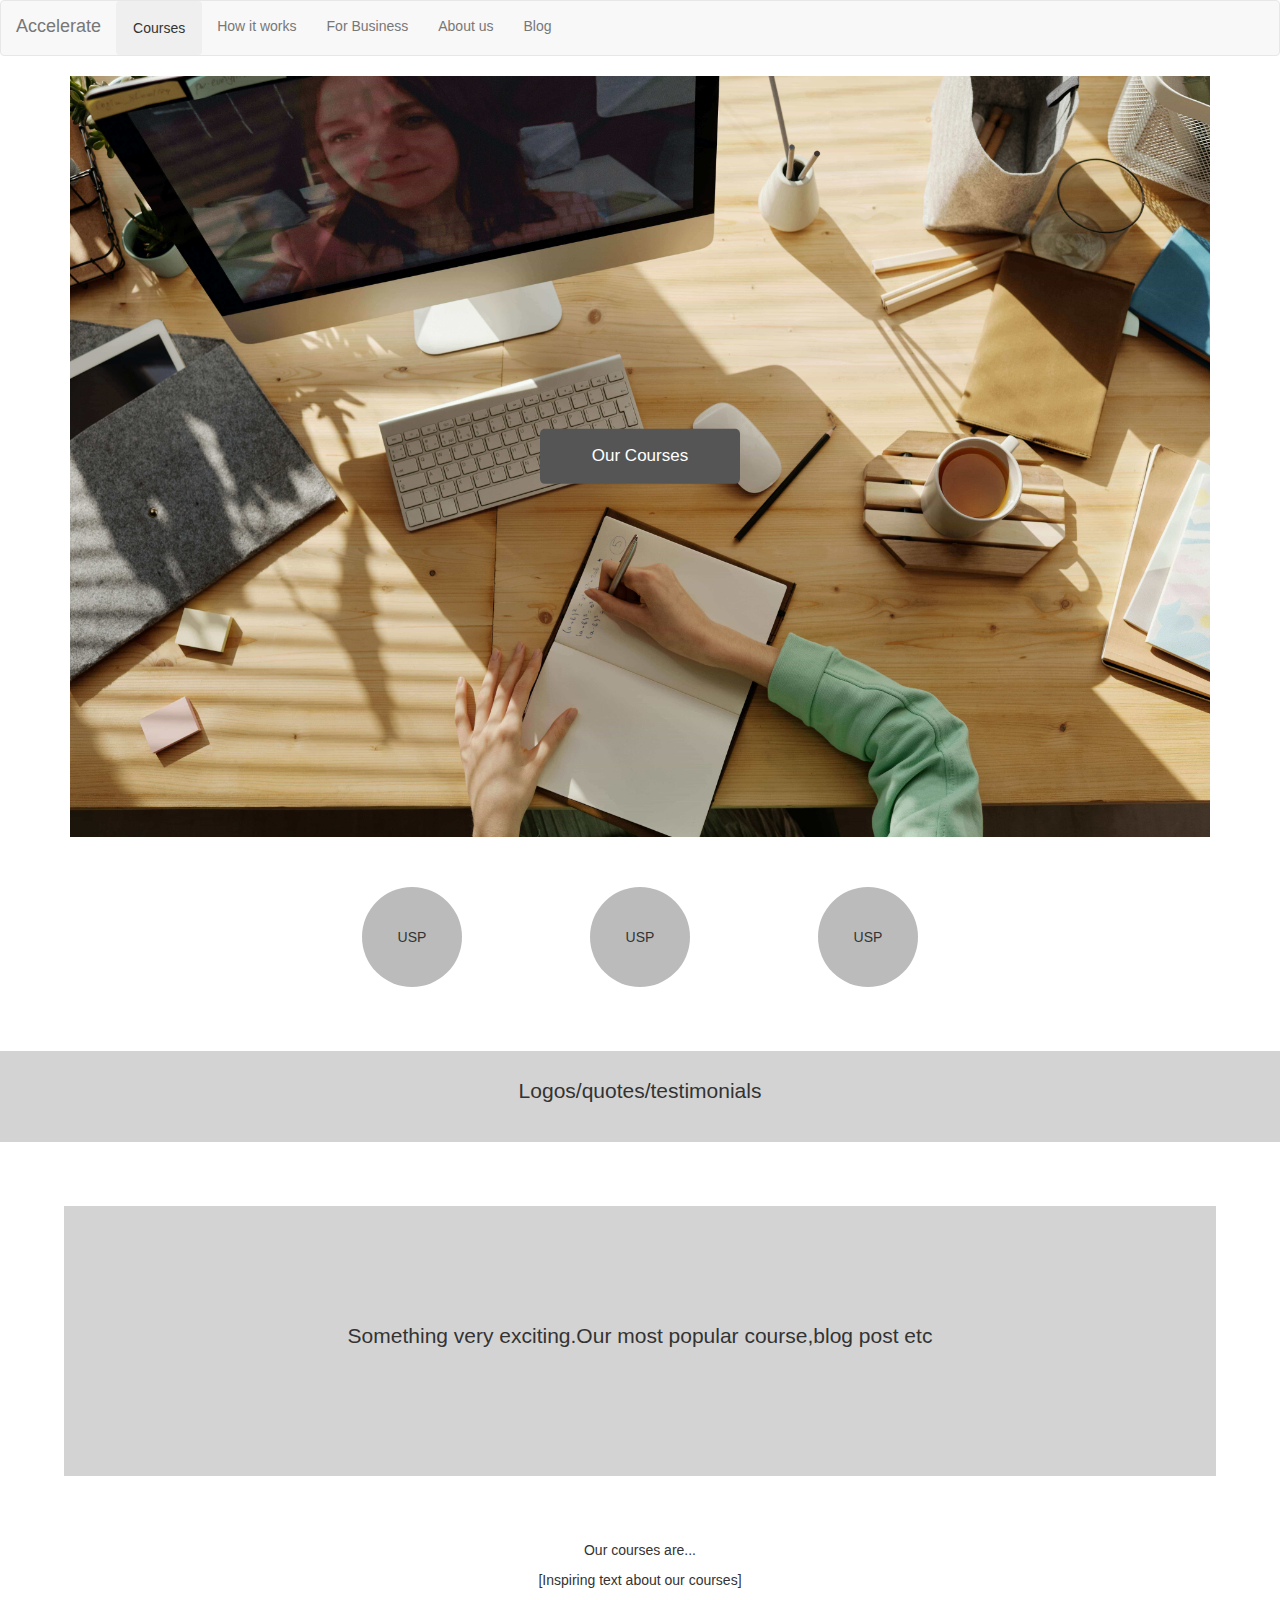
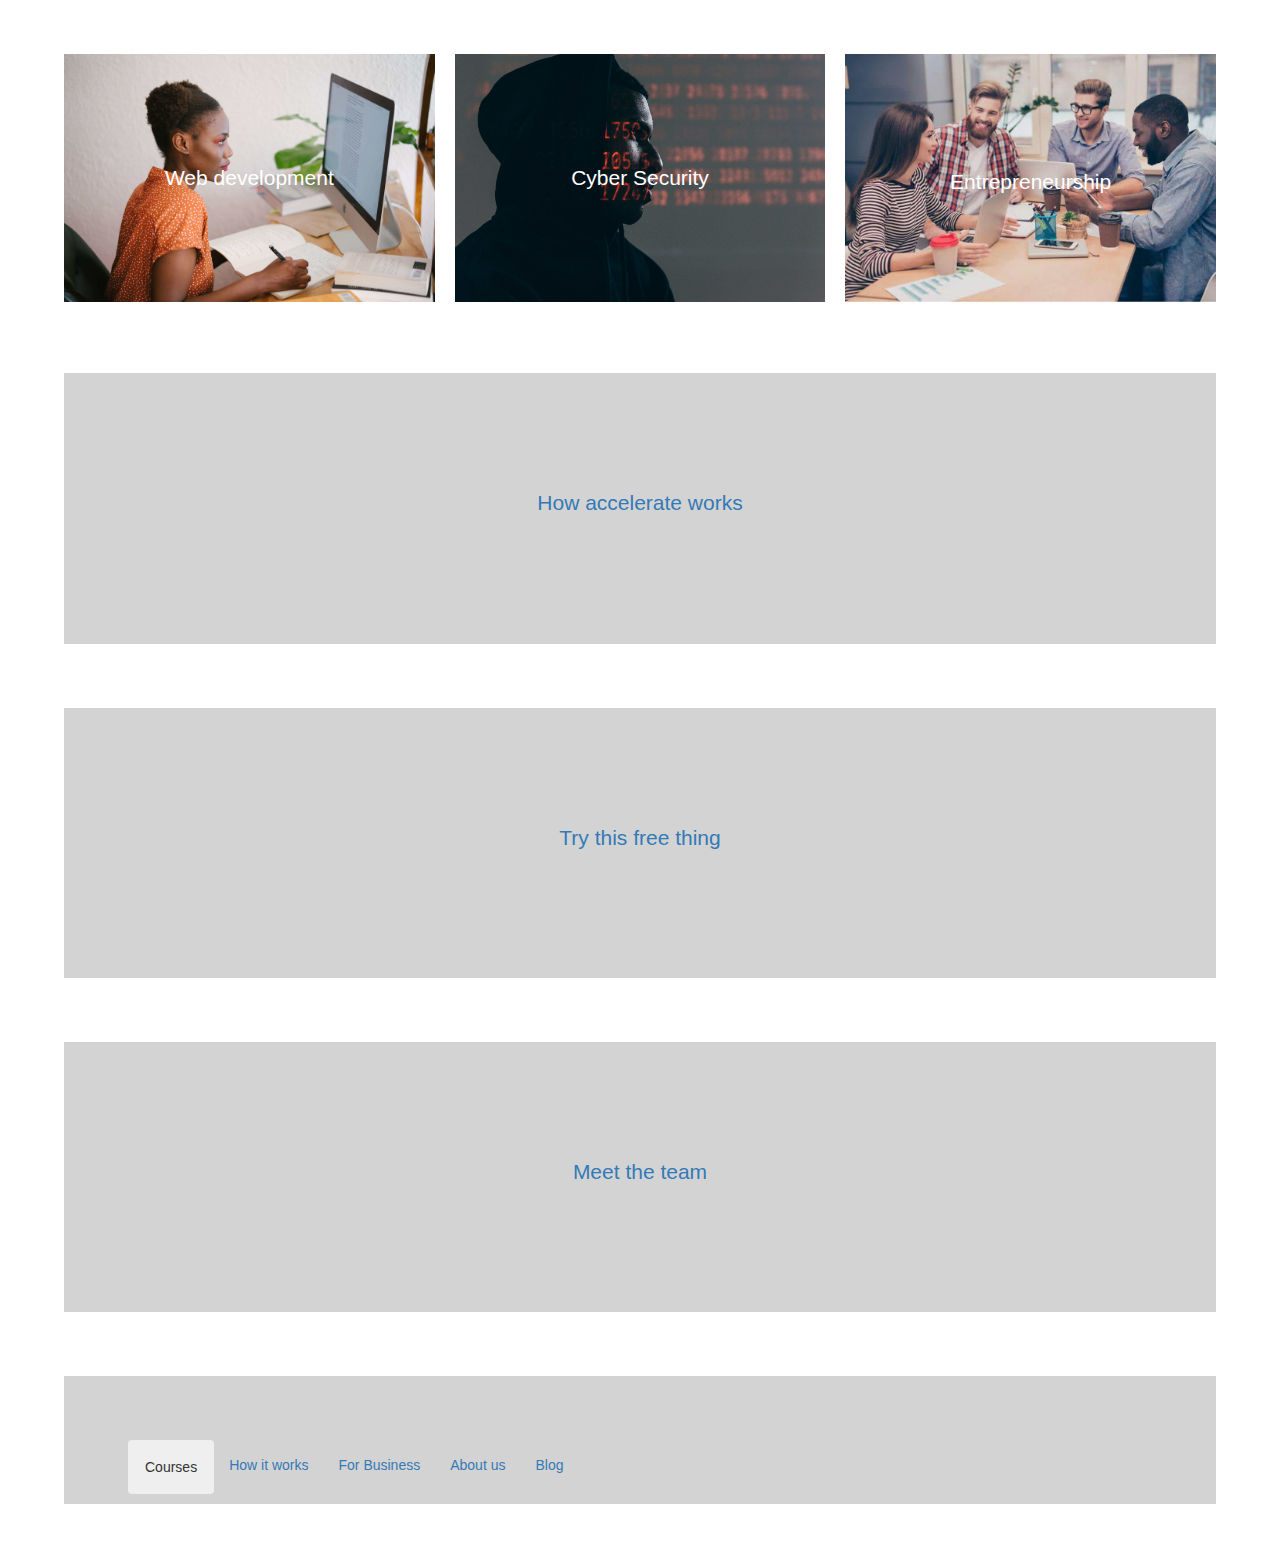
<file: index.html>
<!DOCTYPE html>
<html>
  <head>
    <link rel="stylesheet" href="accelerate.css" />
    <meta name="description" content="The homepage" />
    <meta name="viewport" content="width=device-width, initial-scale=1">
    
    <link
      rel="stylesheet"
      href="https://maxcdn.bootstrapcdn.com/bootstrap/3.4.1/css/bootstrap.min.css"
    />
    <script src="https://ajax.googleapis.com/ajax/libs/jquery/3.5.1/jquery.min.js"></script>
    <script src="https://maxcdn.bootstrapcdn.com/bootstrap/3.4.1/js/bootstrap.min.js"></script>
  </head>
  <body>
    <nav class="navbar navbar-default">
      <div class="container-fluid">
        <div class="navbar-header">
          <a class="navbar-brand" href="index.html">Accelerate</a>
        </div>
        <ul class="nav navbar-nav">
          <li>
            <div class="dropdown">
              <a href=""><button
                class="btn btn-secondary dropdown-toggle"
                type="button"
                id="dropdownMenu2"
                data-toggle="dropdown"
                aria-haspopup="true"
                aria-expanded="false"
                style="padding: 16px"
              ></a>
                Courses
              </button>
              <div class="dropdown-menu" aria-labelledby="dropdownMenu2">
                <a href="webdev.html"><button class="dropdown-item" type="button">
                    Web Development
                  </button></a>
                <a href="cyber.html"><button class="dropdown-item" type="button">
                    Cyber Security
                  </button></a>
                <a href="entrepreneur.html"><button class="dropdown-item" type="button">
                    Entrepreneurship
                  </button></a>
              </div>
            </div>
          </li>

          <li><a href="howitworks.html">How it works</a></li>
          <li><a href="business.html">For Business</a></li>
          <li><a href="aboutus.html">About us</a></li>
          <li><a href="blog.html">Blog</a></li>
        </ul>
      </div>
    </nav>
    <div class="container" style="position: relative">
      <img
        src="accelerate.jpg"
        class="img-fluid"
        alt="Responsive image"
        style="max-width: 100%; height: auto"
      />
      <button onclick="window.location.href='#link'"
        type="button"
        class="btn btn-primary"
        style="
          position: absolute;
          top: 50%;
          left: 50%;
          transform: translate(-50%, -50%);
          -ms-transform: translate(-50%, -50%);
          background-color: #555;
          color: white;
          font-size: 16px;
          padding: 15px 24px;
          border: none;
          cursor: pointer;
          border-radius: 5px;
          width: 200px;
        "
      ><a href="#link" style="color: white;font-size: 17px;"> Our Courses</a>
       
      </button>
    </div>

    <div class="grid-container">
      <div><span class="dot"><p>USP</p></span></div>
      <div><span class="dot"><p>USP</p></span></div>
      <div><span class="dot"><p>USP</p></span></div>
    </div>

    <div class="sub-header">
      <p>Logos/quotes/testimonials</p>
    </div>

    <div class="sub-header-1">
      <p id="para">
        Something very exciting.Our most popular course,blog post etc
      </p>
    </div>

    <div class="course_text" id="link">
      <p>Our courses are...</p>
      <p>[Inspiring text about our courses]</p>
    </div>
    <div class="block">
      <div class="container-1">
        <img
          src="webdev.jpg"
          class="img-fluid"
          alt="Responsive image"
          style="max-width: 100%; height: auto"
        />
        <a href="webdev.html"><div class="centered">Web development</div></a>
    </div></a>

      <div class="container-2" style="position: relative; margin-bottom: 2%">
        <img
          src="cyber.jpg"
          class="img-fluid"
          alt="Responsive image"
          style="max-width: 100%; height: auto"
        />
        <a href="cyber.html"><div class="centered">Cyber Security</div>
        </div></a>

      <div class="container-3" style="position: relative">
        <img
          src="entrep.jpg"
          class="img-fluid"
          alt="Responsive image"
          style="max-width: 100%; height: auto"
        />
        <a href="entrepreneur.html"><div class="centered">Entrepreneurship</div>
        </div></a>
    </div>

    <a href="howitworks.html"><div class="sub-header-1">
        <p>How accelerate works</p>
      </div></a>

    <a href="booknow.html"><div class="sub-header-1">
        <p>Try this free thing</p>
      </div></a>

    <a href="aboutus.html"><div class="sub-header-1">
        <p>Meet the team</p>
      </div></a>

    <div class="footer">
      <ul class="nav navbar-nav">
        <li>
          <div class="dropdown">
            <button
              class="btn btn-secondary dropdown-toggle"
              type="button"
              id="dropdownMenu2"
              data-toggle="dropdown"
              aria-haspopup="true"
              aria-expanded="false"
              style="padding: 16px"
            >
              Courses
            </button>
            <div class="dropdown-menu" aria-labelledby="dropdownMenu2">
                <a href="webdev.html"><button class="dropdown-item" type="button">
                    Web Development
                  </button></a>
              <button class="dropdown-item" type="button">
                Cyber security
              </button>
              <button class="dropdown-item" type="button">
                Entreprenership
              </button>
            </div>
          </div>
        </li>

        <li><a href="howitworks.html">How it works</a></li>
        <li><a href="business.html">For Business</a></li>
        <li><a href="aboutus.html">About us</a></li>
        <li><a href="blog.html">Blog</a></li>
      </ul>
    </div>
    
  </body>
</html>
</file>
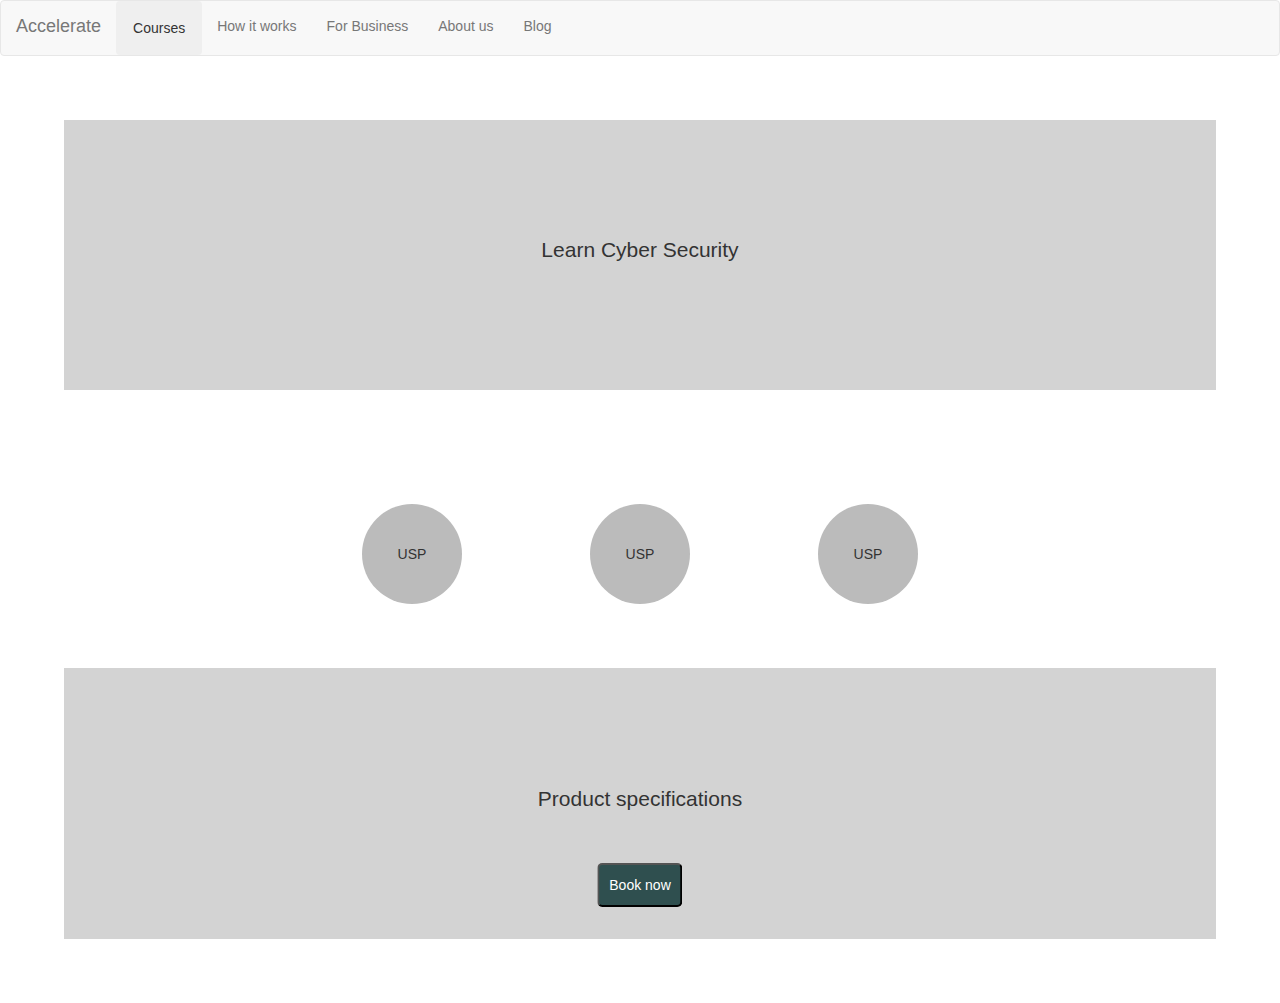
<file: cyber.html>
<!DOCTYPE html>
<html>
    <head>
        <link rel="stylesheet" href="accelerate.css" />
        <meta name="description" content="The homepage" />
        <meta name="viewport" content="width=device-width, initial-scale=1">
        <link
          rel="stylesheet"
          href="https://maxcdn.bootstrapcdn.com/bootstrap/3.4.1/css/bootstrap.min.css"
        />
        <script src="https://ajax.googleapis.com/ajax/libs/jquery/3.5.1/jquery.min.js"></script>
        <script src="https://maxcdn.bootstrapcdn.com/bootstrap/3.4.1/js/bootstrap.min.js"></script>
    </head>
    <body>
        <nav class="navbar navbar-default">
            <div class="container-fluid">
              <div class="navbar-header">
                <a class="navbar-brand" href="index.html">Accelerate</a>
              </div>
              <ul class="nav navbar-nav">
                <li>
                  <div class="dropdown">
                    <button
                      class="btn btn-secondary dropdown-toggle"
                      type="button"
                      id="dropdownMenu2"
                      data-toggle="dropdown"
                      aria-haspopup="true"
                      aria-expanded="false"
                      style="padding: 16px"
                    >
                      Courses
                    </button>
                    <div class="dropdown-menu" aria-labelledby="dropdownMenu2">
                      <a href="webdev.html"><button class="dropdown-item" type="button">
                        Web Development
                      </button></a>
                      <button class="dropdown-item" type="button">
                        Cyber security
                      </button>
                      <button class="dropdown-item" type="button">
                        Entreprenership
                      </button>
                    </div>
                  </div>
                </li>
      
                <li><a href="howitworks.html">How it works</a></li>
                <li><a href="business.html">For Business</a></li>
                <li><a href="aboutus.html">About us</a></li>
                <li><a href="blog.html">Blog</a></li>
              </ul>
            </div>
          </nav>
        <div class="sub-header-1" style="position: relative;">
            <p id="para" style="text-align: center">Learn Cyber Security</p>
           
          </div>

          <div class="grid-container">
            <div><span class="dot"><p style="margin-top: 40%;">USP</p</span></div>
            <div><span class="dot"><p style="margin-top: 40%;">USP</p</span></div>
            <div><span class="dot"><p style="margin-top: 40%;">USP</p</span></div>
          </div>

          <div class="sub-header-1" style="position: relative;">
            <p id="para" style="text-align: center">Product specifications</p>
            <a href="booknow.html"><button class="btn-business">Book now</button></a>
          </div>
    </body>
    </html>
</file>
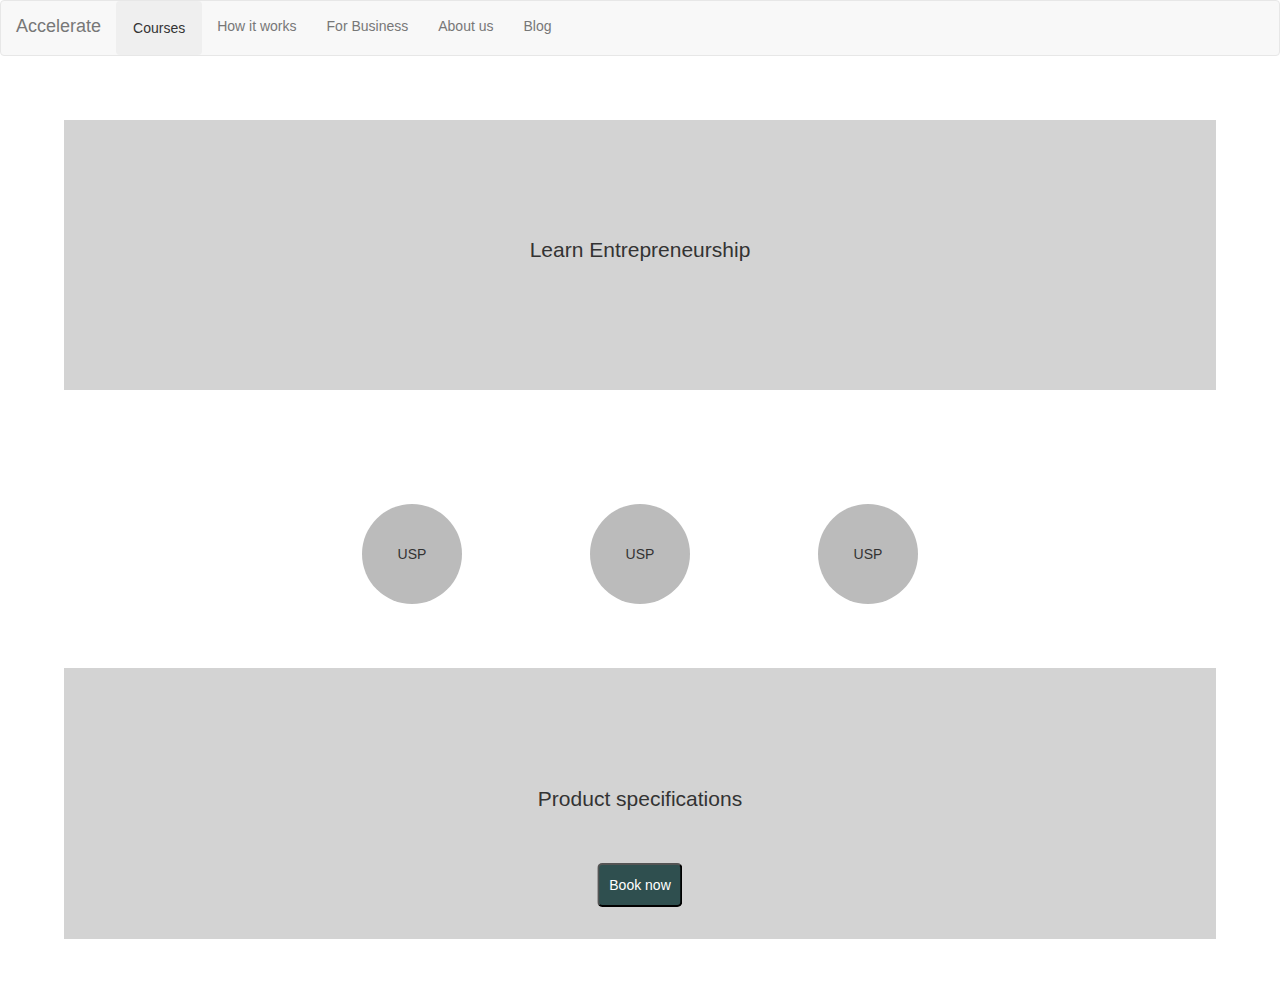
<file: entrepreneur.html>
<!DOCTYPE html>
<html>
    <head>
        <link rel="stylesheet" href="accelerate.css" />
        <meta name="description" content="The homepage" />
        <meta name="viewport" content="width=device-width, initial-scale=1">
        <link
          rel="stylesheet"
          href="https://maxcdn.bootstrapcdn.com/bootstrap/3.4.1/css/bootstrap.min.css"
        />
        <script src="https://ajax.googleapis.com/ajax/libs/jquery/3.5.1/jquery.min.js"></script>
        <script src="https://maxcdn.bootstrapcdn.com/bootstrap/3.4.1/js/bootstrap.min.js"></script>
    </head>
    <body>
        <nav class="navbar navbar-default">
            <div class="container-fluid">
              <div class="navbar-header">
                <a class="navbar-brand" href="index.html">Accelerate</a>
              </div>
              <ul class="nav navbar-nav">
                <li>
                  <div class="dropdown">
                    <button
                      class="btn btn-secondary dropdown-toggle"
                      type="button"
                      id="dropdownMenu2"
                      data-toggle="dropdown"
                      aria-haspopup="true"
                      aria-expanded="false"
                      style="padding: 16px"
                    >
                      Courses
                    </button>
                    <div class="dropdown-menu" aria-labelledby="dropdownMenu2">
                      <a href="webdev.html"><button class="dropdown-item" type="button">
                        Web Development
                      </button></a>
                      <button class="dropdown-item" type="button">
                        Cyber security
                      </button>
                      <button class="dropdown-item" type="button">
                        Entreprenership
                      </button>
                    </div>
                  </div>
                </li>
      
                <li><a href="howitworks.html">How it works</a></li>
                <li><a href="business.html">For Business</a></li>
                <li><a href="aboutus.html">About us</a></li>
                <li><a href="blog.html">Blog</a></li>
              </ul>
            </div>
          </nav>
        <div class="sub-header-1" style="position: relative;">
            <p id="para" style="text-align: center">Learn Entrepreneurship</p>
           
          </div>

          <div class="grid-container">
            <div><span class="dot"><p style="margin-top: 40%;">USP</p</span></div>
            <div><span class="dot"><p style="margin-top: 40%;">USP</p</span></div>
            <div><span class="dot"><p style="margin-top: 40%;">USP</p</span></div>
          </div>

          <div class="sub-header-1" style="position: relative;">
            <p id="para" style="text-align: center">Product specifications</p>
            <a href="booknow.html"><button class="btn-business">Book now</button></a>
          </div>
    </body>
    </html>
</file>
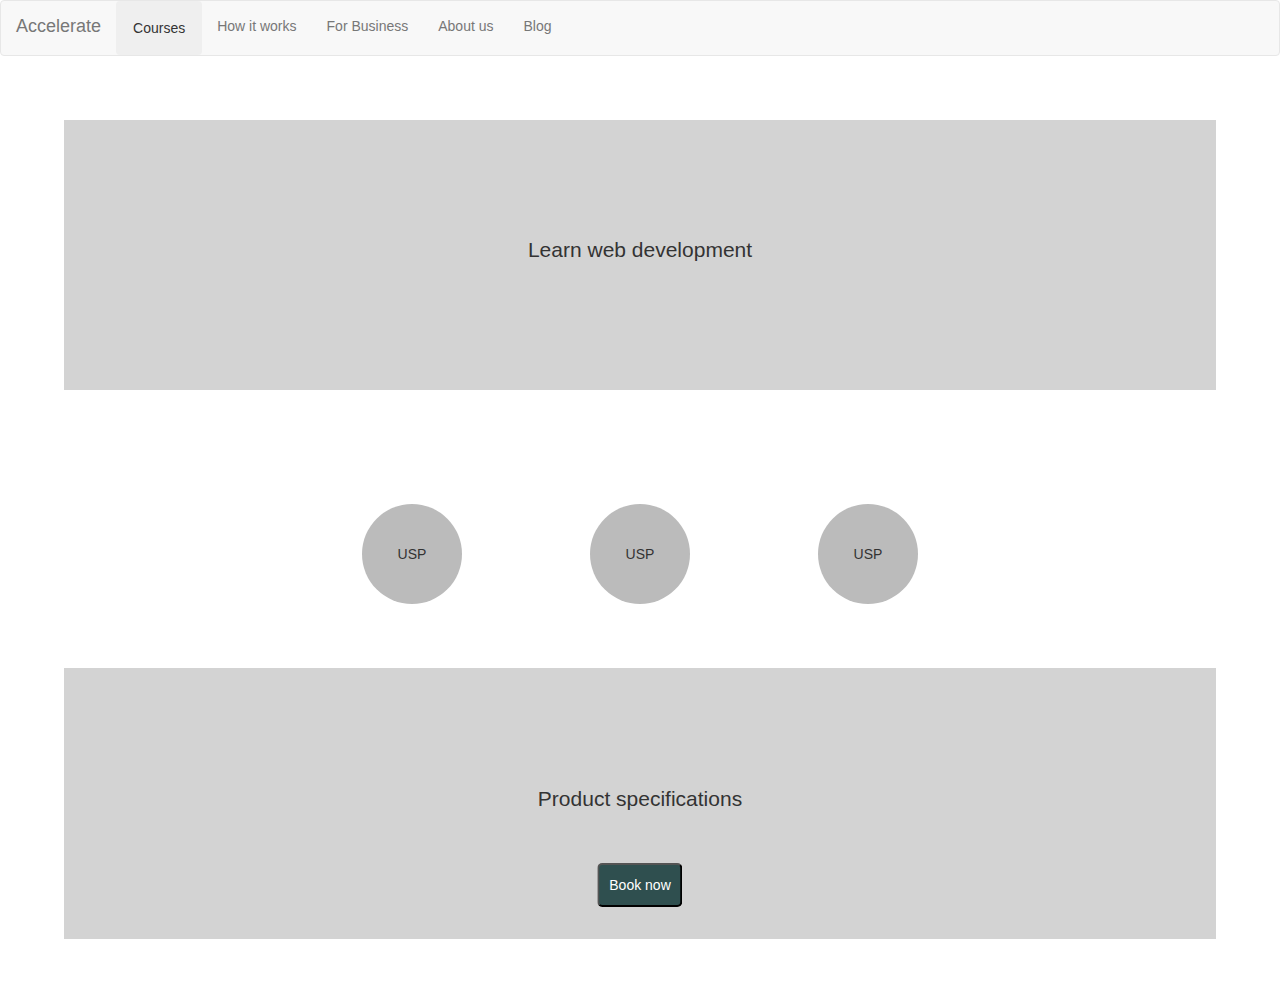
<file: webdev.html>
<!DOCTYPE html>
<html>
    <head>
        <link rel="stylesheet" href="accelerate.css" />
        <meta name="description" content="The homepage" />
        <meta name="viewport" content="width=device-width, initial-scale=1">
        <link
          rel="stylesheet"
          href="https://maxcdn.bootstrapcdn.com/bootstrap/3.4.1/css/bootstrap.min.css"
        />
        <script src="https://ajax.googleapis.com/ajax/libs/jquery/3.5.1/jquery.min.js"></script>
        <script src="https://maxcdn.bootstrapcdn.com/bootstrap/3.4.1/js/bootstrap.min.js"></script>
    </head>
    <body>
        <nav class="navbar navbar-default">
            <div class="container-fluid">
              <div class="navbar-header">
                <a class="navbar-brand" href="index.html">Accelerate</a>
              </div>
              <ul class="nav navbar-nav">
                <li>
                  <div class="dropdown">
                    <button
                      class="btn btn-secondary dropdown-toggle"
                      type="button"
                      id="dropdownMenu2"
                      data-toggle="dropdown"
                      aria-haspopup="true"
                      aria-expanded="false"
                      style="padding: 16px"
                    >
                      Courses
                    </button>
                    <div class="dropdown-menu" aria-labelledby="dropdownMenu2">
                      <a href="webdev.html"><button class="dropdown-item" type="button">
                        Web Development
                      </button></a>
                      <button class="dropdown-item" type="button">
                        Cyber security
                      </button>
                      <button class="dropdown-item" type="button">
                        Entreprenership
                      </button>
                    </div>
                  </div>
                </li>
      
                <li><a href="howitworks.html">How it works</a></li>
                <li><a href="business.html">For Business</a></li>
                <li><a href="aboutus.html">About us</a></li>
                <li><a href="blog.html">Blog</a></li>
              </ul>
            </div>
          </nav>
        <div class="sub-header-1" style="position: relative;">
            <p id="para" style="text-align: center">Learn web development</p>
           
          </div>

          <div class="grid-container">
            <div><span class="dot"><p style="margin-top: 40%;">USP</p</span></div>
            <div><span class="dot"><p style="margin-top: 40%;">USP</p</span></div>
            <div><span class="dot"><p style="margin-top: 40%;">USP</p</span></div>
          </div>

          <div class="sub-header-1" style="position: relative;">
            <p id="para" style="text-align: center">Product specifications</p>
            <a href="booknow.html"><button class="btn-business">Book now</button></a>
          </div>
    </body>
    </html>
</file>
<file: accelerate.css>
body {
  font-family: Graphik, Helvetica, Arial, sans-serif;
}
.container .btn:hover {
  background-color: black;
}

.grid-container {
  display: grid;
  grid-template-columns: auto auto auto;
  justify-content: center;
  grid-gap: 10%;
}
.grid-container p{
    margin-top: 40%;
}
.dot {
  height: 100px;
  width: 100px;
  background-color: #bbb;
  border-radius: 50%;
  display: inline-block;
  margin-top: 50%;
  
}


.sub-header {
  width: 100%;
  background-color: lightgray;
  padding: 2%;
  margin-top: 5%;
  text-align: center;
  font-size: 1.5em;
}

.sub-header-1 {
  max-width: 100%;
  background-color: lightgray;
  padding: 9%;
  margin: 5%;

  font-size: 1.5em;
}

.block {
  display: grid;
  grid-template-columns: auto auto auto;
  grid-gap: 20px;
  margin: 5%;
}

.centered {
  position: absolute;
  top: 50%;
  left: 50%;
  transform: translate(-50%, -50%);
  color: white;
  font-size: 1.5em;
}

.footer {
  max-width: 100%;
  background-color: lightgray;
  padding: 5%;
  margin: 5%;
}
.footer .nav {
  display: inline-block;
}

.btn-business {
  background-color: darkslategray;
  color: white;
  font-size: 1.7em;
  padding: 10px;
  text-align: center;
  position: absolute;
  border-radius: 5px;
  top: 70%;
  left: 50%;
  transform: translate(-50%, -50%);
}
.btn-business:hover {
  background-color: darkgreen;
}
.course_text {
  max-width: 100%;
  margin: 5%;
}

.container-1 {
  position: relative;
  margin-bottom: 2%;
}

p {
  text-align: center;
}

.container-1:hover {
  opacity: 0.4;
}

.container-2:hover {
  opacity: 0.4;
}

.container-3:hover {
  opacity: 0.4;
}

@media only screen and (max-width: 600px) {
  .block {
    display: grid;
    grid-template-columns: 100%;
    margin: 5%;
  }

}
  .btn-business {
   top: 80%;
    font-size: 14px;
    
   
  }


.dropdown-item {
  width: 100%;
  padding: 12px;
}
</file>
